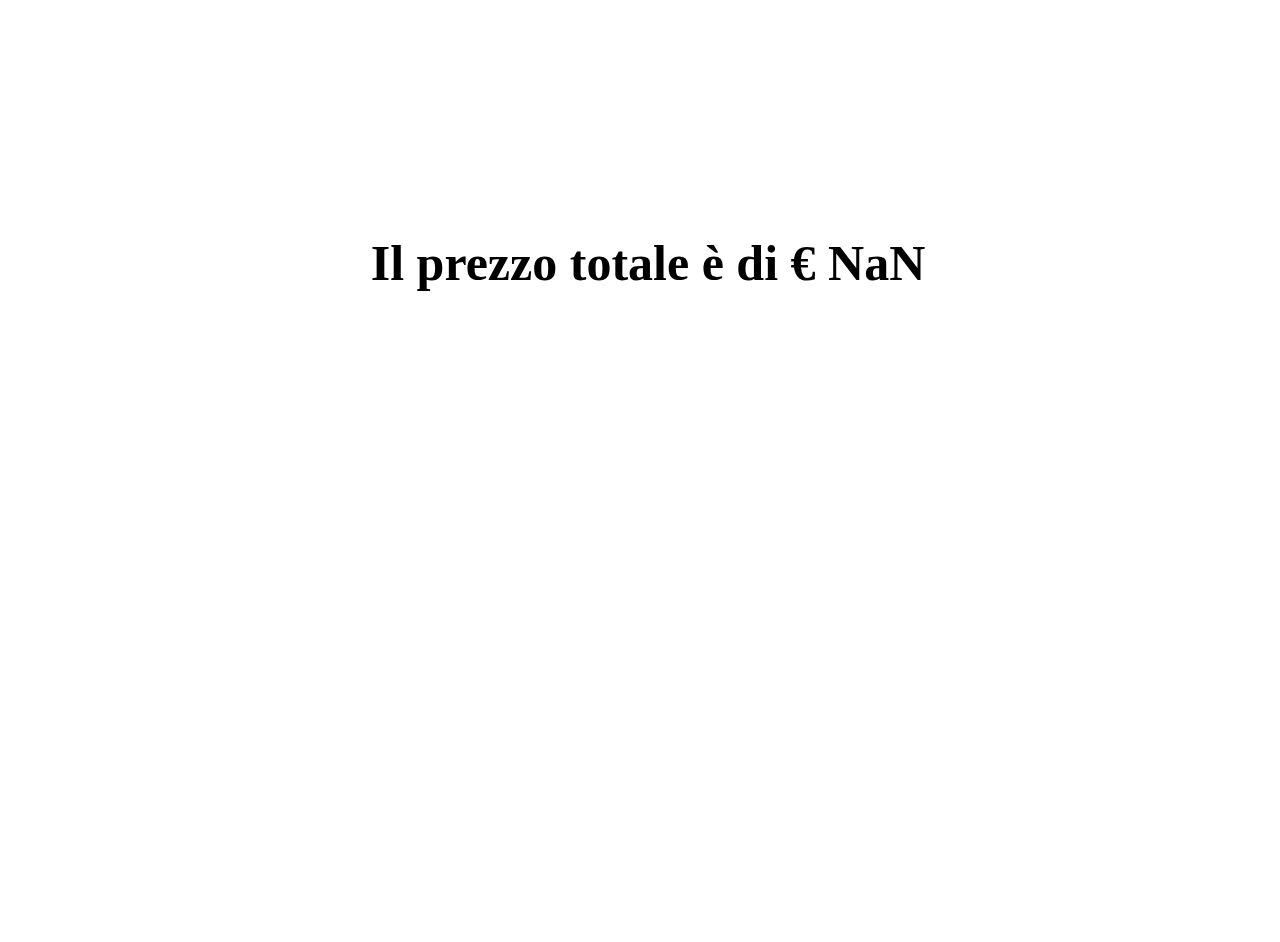
<file: index.html>
<!DOCTYPE html>
<html lang="en">
<head>
    <meta charset="UTF-8">
    <meta http-equiv="X-UA-Compatible" content="IE=edge">
    <meta name="viewport" content="width=device-width, initial-scale=1.0">
      <!-- css bootstrap -->
      <link href="https://cdn.jsdelivr.net/npm/bootstrap@5.1.3/dist/css/bootstrap.min.css" rel="stylesheet"
      integrity="sha384-1BmE4kWBq78iYhFldvKuhfTAU6auU8tT94WrHftjDbrCEXSU1oBoqyl2QvZ6jIW3" crossorigin="anonymous">
      <link rel="stylesheet" href="css/style.css">
      <title>Biglietteria Online</title>
</head>
<body>
    <section class="container-fluid">
        <h1 id="prezzosuHTML"></h1>
    </section>
    
    <script type="text/javascript" src="js/script.js"></script>
</body>
</html>
</file>
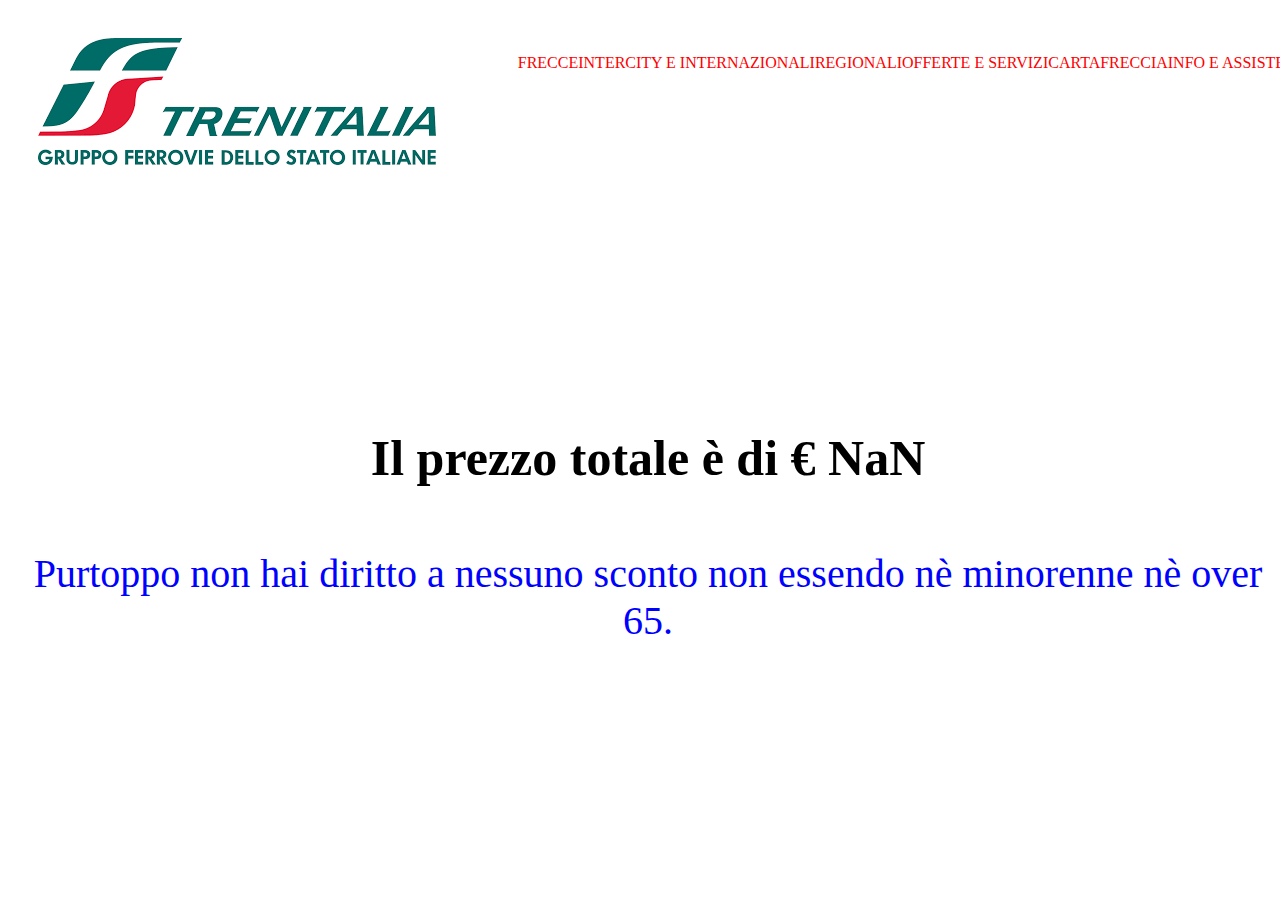
<file: bonus 2/index.html>
<!DOCTYPE html>
<html lang="en">
<head>
    <meta charset="UTF-8">
    <meta http-equiv="X-UA-Compatible" content="IE=edge">
    <meta name="viewport" content="width=device-width, initial-scale=1.0">
      <!-- css bootstrap -->
      <link href="https://cdn.jsdelivr.net/npm/bootstrap@5.1.3/dist/css/bootstrap.min.css" rel="stylesheet"
      integrity="sha384-1BmE4kWBq78iYhFldvKuhfTAU6auU8tT94WrHftjDbrCEXSU1oBoqyl2QvZ6jIW3" crossorigin="anonymous">
      <link rel="stylesheet" href="css/style.css">
      <title>Biglietteria Online</title>
</head>
<body>
    <div id="total">
        <header class="container-fluid" >
            <nav class="row" >
                <img class="col-12 col-sm-6 col-lg-2" src="[data-uri]" alt="">
                <ul class="d-flex align-items-center col-12 col-sm-6 col-lg-10 row row-cols-2 row-cols-md-3 row-cols-lg-6">
                    <li><a href="#">FRECCE</a></li>
                    <li><a href="#">INTERCITY E INTERNAZIONALI</a></li>
                    <li><a href="#">REGIONALI</a></li>
                    <li><a href="#">OFFERTE E SERVIZI</a></li>
                    <li><a href="#">CARTAFRECCIA</a></li>
                    <li><a href="#">INFO E ASSISTENZA</a></li>
                </ul>
            </nav>
        </header>
        <section class="container-fluid">
            <div class="row justify-content-center">
                <h1 id="prezzosuHTML"></h1>
                <div class="col-6" id="sconto-spiegato"></div>
            </div>
        
        </section>
    </div>
    
    
    <script type="text/javascript" src="js/script2.js"></script>
</body>
</html>
</file>
<file: css/style.css>
section {
    background-image: url(https://images7.alphacoders.com/661/661783.jpg);
    background-position: left;
    background-size: cover;
    height: 100vh;
    width: 100vw;
}

h1 {
    text-align: center;
    font-size: 50px;
    padding-top: 200px;
    color: black;
}
</file>
<file: bonus 2/css/style.css>
#total {
    background-image: url(https://images7.alphacoders.com/661/661783.jpg);
    background-position: left;
    background-size: cover;
    height: 100vh;
    width: 100vw;
}

header {
    background-color: white;
    width: 100%;
    padding: 30px;
}

nav img {
    height: 80%;
    min-width: none;
}


nav {
    display: flex;
    justify-content: space-between;
}

nav ul{
    display: flex;
    justify-content: space-around;
}

nav ul li {
    list-style-type: none;
    margin-bottom: 20px;
    text-align: center;
}

nav ul li a{
    text-decoration: none;
    color: red;
}

h1 {
    text-align: center;
    font-size: 50px;
    padding-top: 200px;
    color: black;
}

#sconto-spiegato {
    text-align: center;
    font-size: 40px;
    padding-top: 30px;
    color: blue;
}
</file>
